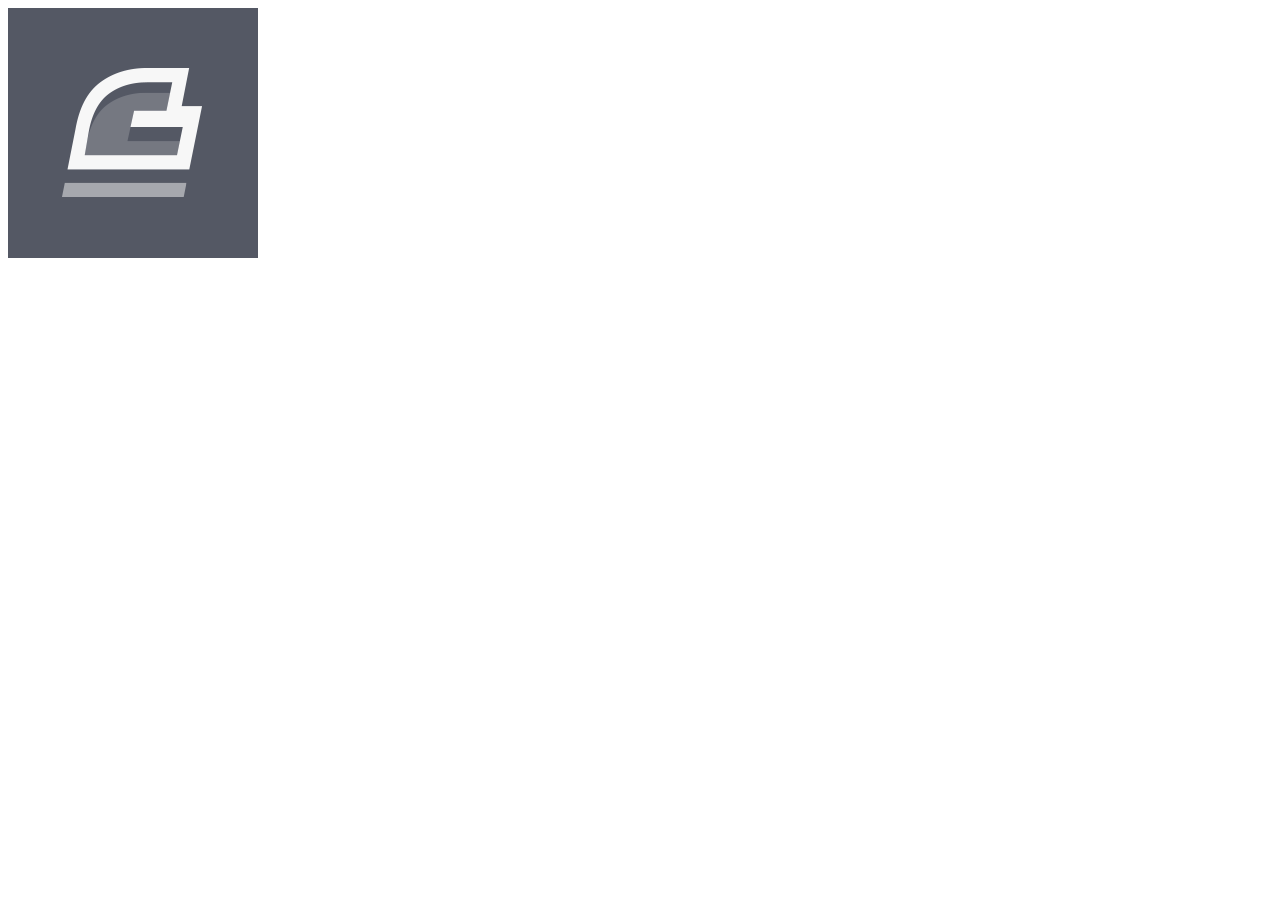
<file: img.html>
<!DOCTYPE html>
<html lang="en">
    <head>
        <meta charset="utf-8">
        <meta name="viewport" content="width=device-width, initial-scale=1">
        <title>Bootstrap demo</title>
        <link href="https://cdn.jsdelivr.net/npm/bootstrap@5.3.2/dist/css/bootstrap.min.css" rel="stylesheet" integrity="sha384-T3c6CoIi6uLrA9TneNEoa7RxnatzjcDSCmG1MXxSR1GAsXEV/Dwwykc2MPK8M2HN" crossorigin="anonymous">
      </head>
      <body>
     
        <script src="https://cdn.jsdelivr.net/npm/bootstrap@5.3.2/dist/js/bootstrap.bundle.min.js" integrity="sha384-C6RzsynM9kWDrMNeT87bh95OGNyZPhcTNXj1NW7RuBCsyN/o0jlpcV8Qyq46cDfL" crossorigin="anonymous"></script>
 


   


    <img src="img/ch-logo.png" alt="" class=" img-thumbnail         ">

</body>
</html>
</file>
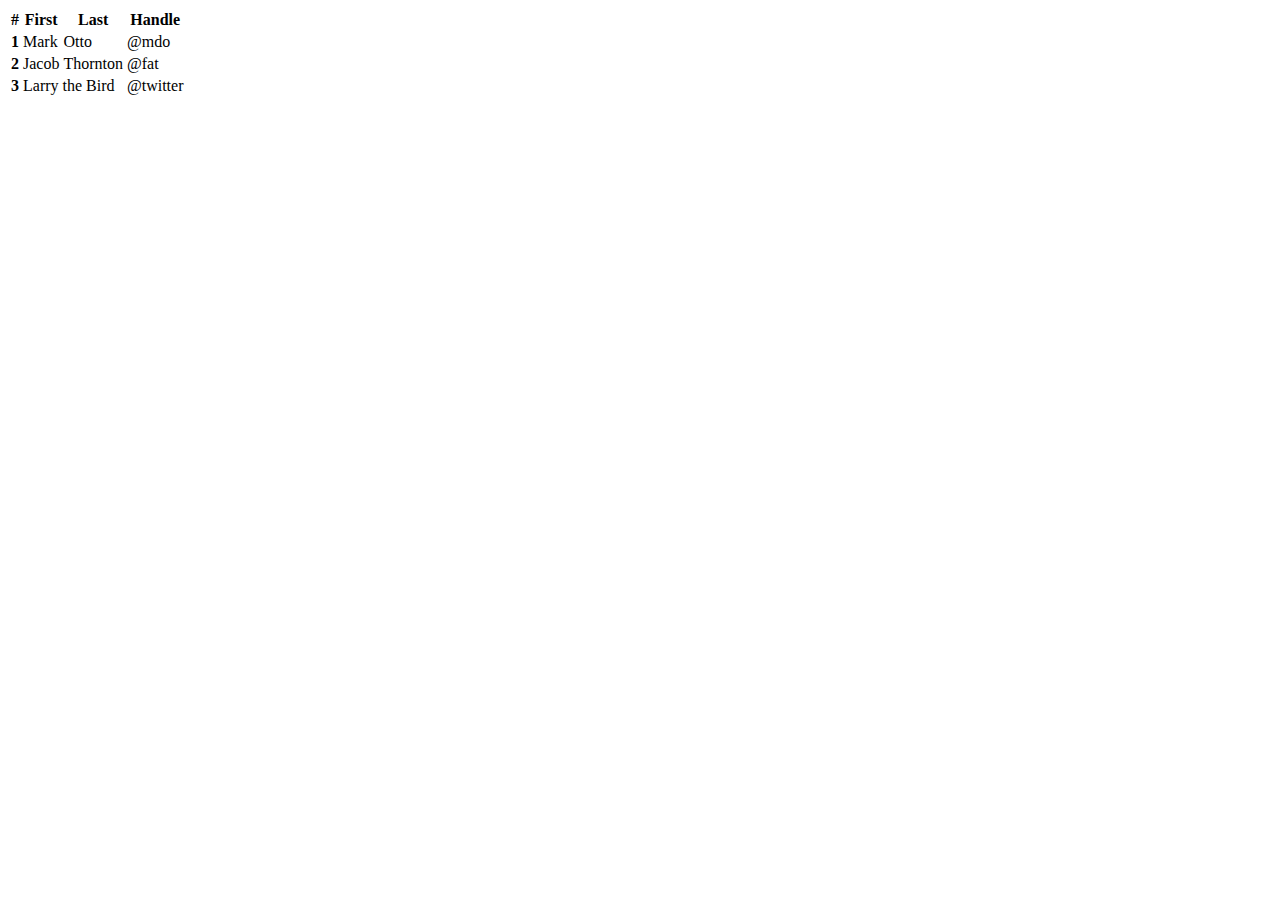
<file: table.html>
<!DOCTYPE html>
<html lang="en">
    <head>
        <meta charset="utf-8">
        <meta name="viewport" content="width=device-width, initial-scale=1">
        <title>Bootstrap demo</title>
        <link href="https://cdn.jsdelivr.net/npm/bootstrap@5.3.2/dist/css/bootstrap.min.css" rel="stylesheet" integrity="sha384-T3c6CoIi6uLrA9TneNEoa7RxnatzjcDSCmG1MXxSR1GAsXEV/Dwwykc2MPK8M2HN" crossorigin="anonymous">
      </head>
      <body>
     
        <script src="https://cdn.jsdelivr.net/npm/bootstrap@5.3.2/dist/js/bootstrap.bundle.min.js" integrity="sha384-C6RzsynM9kWDrMNeT87bh95OGNyZPhcTNXj1NW7RuBCsyN/o0jlpcV8Qyq46cDfL" crossorigin="anonymous"></script>
        <table class="table">
          <thead>
            <tr>
              <th scope="col">#</th>
              <th scope="col">First</th>
              <th scope="col">Last</th>
              <th scope="col">Handle</th>
            </tr>
          </thead>
          <tbody>
            <tr class="bg-primary ">
              <th scope="row">1</th>
              <td>Mark</td>
              <td>Otto</td>
              <td>@mdo</td>
            </tr>
            <tr>
              <th scope="row">2</th>
              <td>Jacob</td>
              <td>Thornton</td>
              <td>@fat</td>
            </tr>
            <tr>
              <th scope="row">3</th>
              <td colspan="2">Larry the Bird</td>
              <td>@twitter</td>
            </tr>
          </tbody>
        </table>
</body>
</html>
</file>
